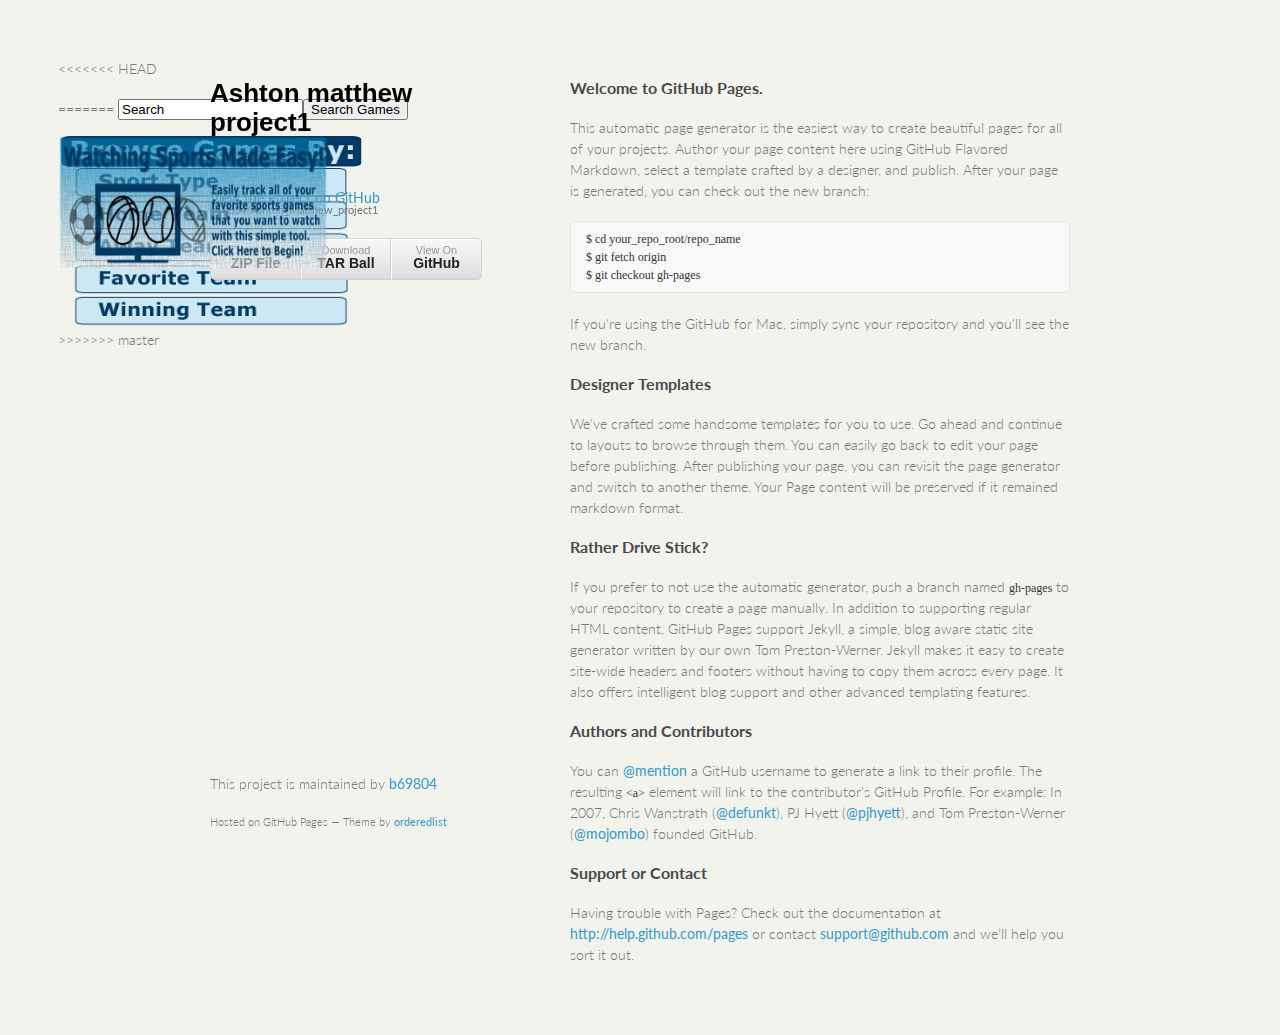
<file: index.html>
<<<<<<< HEAD
<!doctype html>
<html>
  <head>
    <meta charset="utf-8">
    <meta http-equiv="X-UA-Compatible" content="chrome=1">
    <title>Ashton matthew project1 by b69804</title>

    <link rel="stylesheet" href="stylesheets/styles.css">
    <link rel="stylesheet" href="stylesheets/pygment_trac.css">
    <meta name="viewport" content="width=device-width, initial-scale=1, user-scalable=no">
    <!--[if lt IE 9]>
    <script src="//html5shiv.googlecode.com/svn/trunk/html5.js"></script>
    <![endif]-->
  </head>
  <body>
    <div class="wrapper">
      <header>
        <h1>Ashton matthew project1</h1>
        <p>MUI Project 1</p>

        <p class="view"><a href="https://github.com/b69804/Ashton_Matthew_project1">View the Project on GitHub <small>b69804/Ashton_Matthew_project1</small></a></p>


        <ul>
          <li><a href="https://github.com/b69804/Ashton_Matthew_project1/zipball/master">Download <strong>ZIP File</strong></a></li>
          <li><a href="https://github.com/b69804/Ashton_Matthew_project1/tarball/master">Download <strong>TAR Ball</strong></a></li>
          <li><a href="https://github.com/b69804/Ashton_Matthew_project1">View On <strong>GitHub</strong></a></li>
        </ul>
      </header>
      <section>
        <h3>
<a name="welcome-to-github-pages" class="anchor" href="#welcome-to-github-pages"><span class="octicon octicon-link"></span></a>Welcome to GitHub Pages.</h3>

<p>This automatic page generator is the easiest way to create beautiful pages for all of your projects. Author your page content here using GitHub Flavored Markdown, select a template crafted by a designer, and publish. After your page is generated, you can check out the new branch:</p>

<pre><code>$ cd your_repo_root/repo_name
$ git fetch origin
$ git checkout gh-pages
</code></pre>

<p>If you're using the GitHub for Mac, simply sync your repository and you'll see the new branch.</p>

<h3>
<a name="designer-templates" class="anchor" href="#designer-templates"><span class="octicon octicon-link"></span></a>Designer Templates</h3>

<p>We've crafted some handsome templates for you to use. Go ahead and continue to layouts to browse through them. You can easily go back to edit your page before publishing. After publishing your page, you can revisit the page generator and switch to another theme. Your Page content will be preserved if it remained markdown format.</p>

<h3>
<a name="rather-drive-stick" class="anchor" href="#rather-drive-stick"><span class="octicon octicon-link"></span></a>Rather Drive Stick?</h3>

<p>If you prefer to not use the automatic generator, push a branch named <code>gh-pages</code> to your repository to create a page manually. In addition to supporting regular HTML content, GitHub Pages support Jekyll, a simple, blog aware static site generator written by our own Tom Preston-Werner. Jekyll makes it easy to create site-wide headers and footers without having to copy them across every page. It also offers intelligent blog support and other advanced templating features.</p>

<h3>
<a name="authors-and-contributors" class="anchor" href="#authors-and-contributors"><span class="octicon octicon-link"></span></a>Authors and Contributors</h3>

<p>You can <a href="https://github.com/blog/821" class="user-mention">@mention</a> a GitHub username to generate a link to their profile. The resulting <code>&lt;a&gt;</code> element will link to the contributor's GitHub Profile. For example: In 2007, Chris Wanstrath (<a href="https://github.com/defunkt" class="user-mention">@defunkt</a>), PJ Hyett (<a href="https://github.com/pjhyett" class="user-mention">@pjhyett</a>), and Tom Preston-Werner (<a href="https://github.com/mojombo" class="user-mention">@mojombo</a>) founded GitHub.</p>

<h3>
<a name="support-or-contact" class="anchor" href="#support-or-contact"><span class="octicon octicon-link"></span></a>Support or Contact</h3>

<p>Having trouble with Pages? Check out the documentation at <a href="http://help.github.com/pages">http://help.github.com/pages</a> or contact <a href="mailto:support@github.com">support@github.com</a> and we’ll help you sort it out.</p>
      </section>
      <footer>
        <p>This project is maintained by <a href="https://github.com/b69804">b69804</a></p>
        <p><small>Hosted on GitHub Pages &mdash; Theme by <a href="https://github.com/orderedlist">orderedlist</a></small></p>
      </footer>
    </div>
    <script src="javascripts/scale.fix.js"></script>
    
  </body>
</html>
=======
<!DOCTYPE html>

<!--
Matthew Ashton
MUI 1308 Project 1/-->  

<html>
<head>
    <meta charset="utf-8" />
    <meta name="description" content="Watching Sports Made Easy" />
    <meta name="keywords" content="Sports, lists, favorite sports, loves sports" />
    <meta name="robots" content="index, follow" />
    <meta name="viewport" content="user-scalable=no, width=device-width" />
    <meta name="viewport" content="target-densitydpi=device-dpi" />
    <meta name="HandheldFriendly" content="True" />
    <meta name="MobileOptimized" content="320" />
    
    <title>Watching Sports Made Easy!</title>
    
    <link href="css/MainCSS.css" rel="stylesheet" type="text/css" />
    <script src="js/MainJS.js" type="text/javascript"></script>
</head>

<body>
    <header>
        <hgroup>
        <h1>
        <a href="additem.html"> <img src="img/CTA_Final.png" alt="CTA"id="CTA" width="305" height="135"></a>
        </h1>
        </hgroup>
    </header>
    <input type="search" name="search" width="305" id="search-basic" value="Search" margin="10px"/><input type="button" name="searchButton" value="Search Games">
    <img src="img/Browse.png" alt="Browse" width="305" id="browse">
    <ul>
    <a href="SportType.html"><img margin="0" src="img/Sport_Type.png" alt="Sport Type" width="275"></a>
    <a href="HomeTeam.html"><img margin="0" src="img/Home_Team.png" alt="Home Team" id="Hteam" width="275"></a>
    <a href="AwayTeam.html"><img margin="0" src="img/Away_Team.png" alt="Away Team" width="275"></a>
    <a href="FavoriteTeam.html"><img margin="0" src="img/Favorite_Team.png" alt="Fav Team" width="275"></a>
    <a href="WinningTeam.html"><img margin="0" src="img/Winning_Team.png" alt="Winning Team" width="275"></a>
    </ul>
    
</body>
</html>
>>>>>>> master
</file>
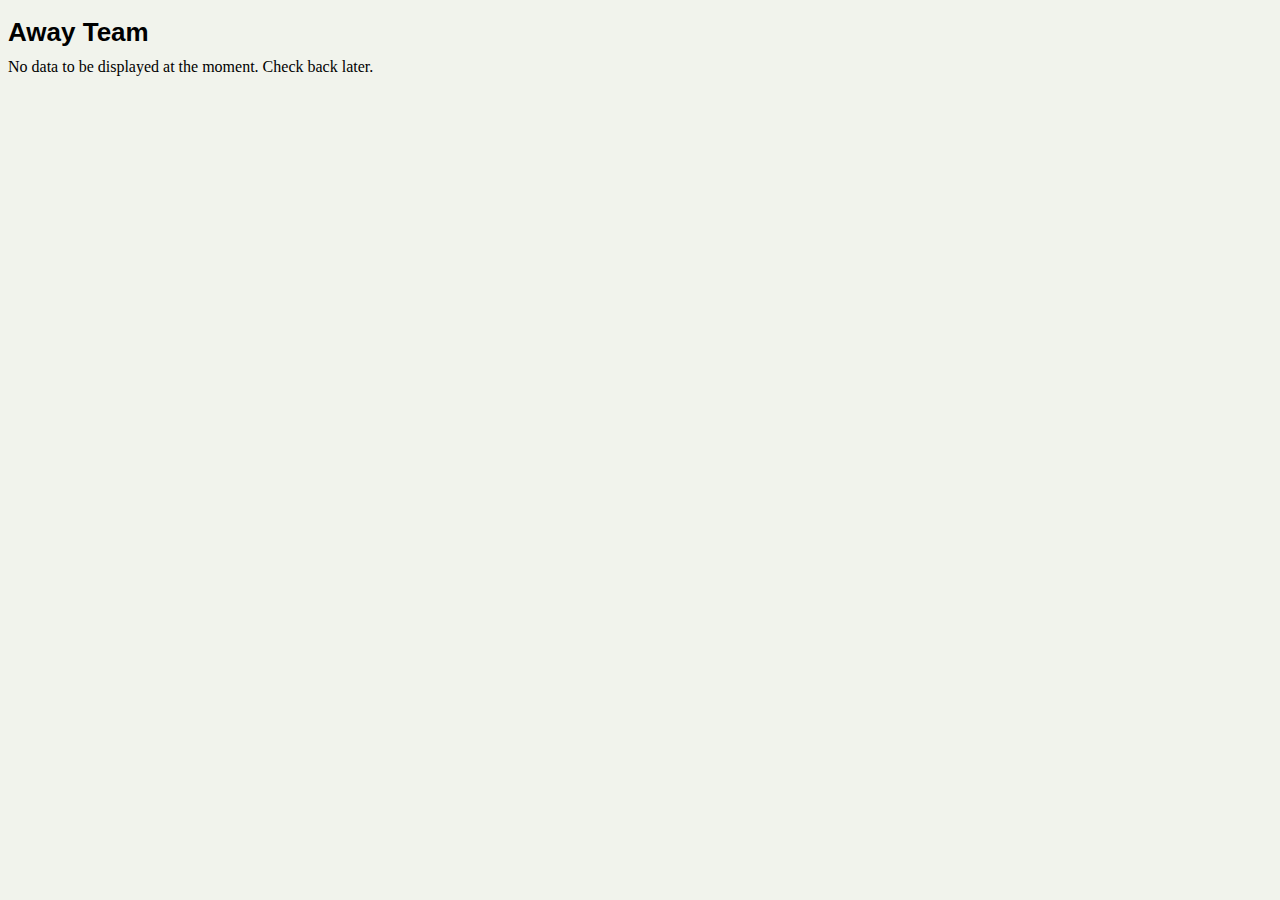
<file: AwayTeam.html>
<!DOCTYPE HTML>
    
    
<html lang="en">
<head>
<meta charset="utf-8" />
    <meta name="description" content="Watching Sports Made Easy" />
    <meta name="keywords" content="Sports, lists, favorite sports, loves sports" />
    <meta name="robots" content="index, follow" />
    <meta name="viewport" content="user-scalable=no, width=device-width" />
    <meta name="viewport" content="target-densitydpi=device-dpi" />
    <meta name="HandheldFriendly" content="True" />
    <meta name="MobileOptimized" content="320" />
    
    <title>Watching Sports Made Easy!</title>
    
    <link href="css/MainCSS.css" rel="stylesheet" type="text/css" />
    <script src="js/MainJS.js" type="text/javascript"></script>
</head>
<body>    
<header>
    <h1>Away Team</h1>
</header>
    No data to be displayed at the moment.  Check back later.
</body>
</html>
</file>
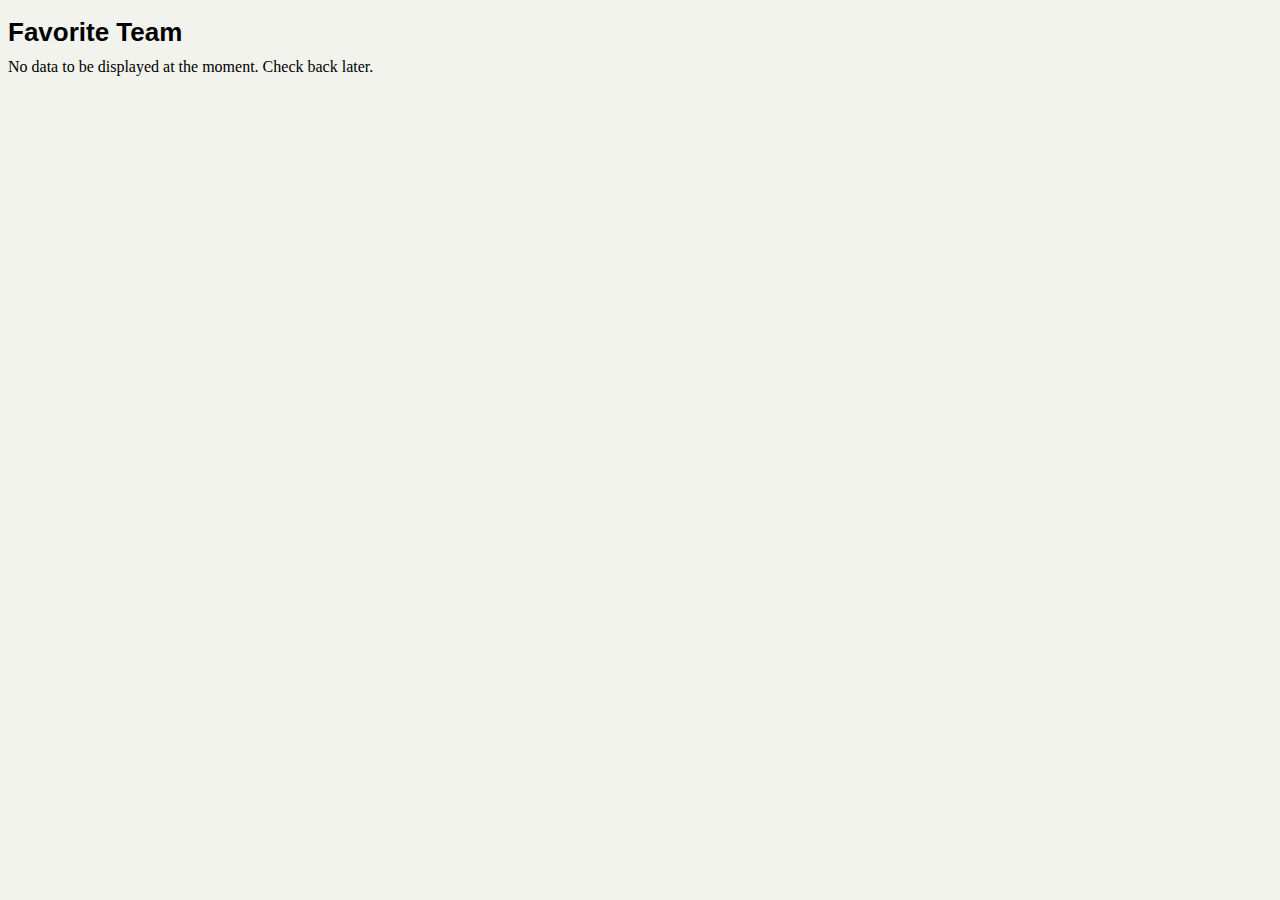
<file: FavoriteTeam.html>
<!DOCTYPE HTML>
    
    
<html lang="en">
<head>
<meta charset="utf-8" />
    <meta name="description" content="Watching Sports Made Easy" />
    <meta name="keywords" content="Sports, lists, favorite sports, loves sports" />
    <meta name="robots" content="index, follow" />
    <meta name="viewport" content="user-scalable=no, width=device-width" />
    <meta name="viewport" content="target-densitydpi=device-dpi" />
    <meta name="HandheldFriendly" content="True" />
    <meta name="MobileOptimized" content="320" />
    
    <title>Watching Sports Made Easy!</title>
    
    <link href="css/MainCSS.css" rel="stylesheet" type="text/css" />
    <script src="js/MainJS.js" type="text/javascript"></script>
</head>
<body>    
<header>
    <h1>Favorite Team</h1>
</header>
    No data to be displayed at the moment.  Check back later.
</body>
</html>
</file>
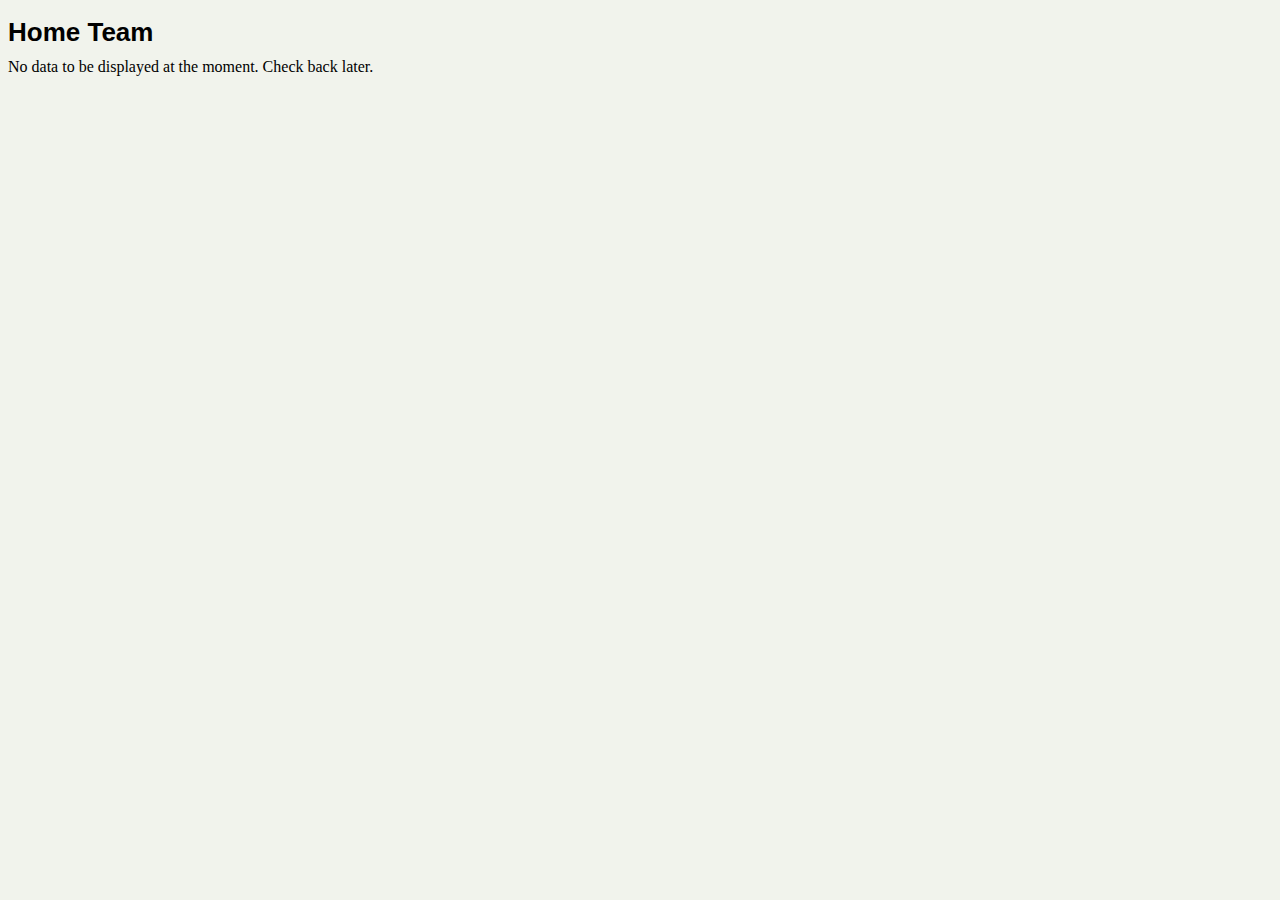
<file: HomeTeam.html>
<!DOCTYPE HTML>
    
    
<html lang="en">
<head>
<meta charset="utf-8" />
    <meta name="description" content="Watching Sports Made Easy" />
    <meta name="keywords" content="Sports, lists, favorite sports, loves sports" />
    <meta name="robots" content="index, follow" />
    <meta name="viewport" content="user-scalable=no, width=device-width" />
    <meta name="viewport" content="target-densitydpi=device-dpi" />
    <meta name="HandheldFriendly" content="True" />
    <meta name="MobileOptimized" content="320" />
    
    <title>Watching Sports Made Easy!</title>
    
    <link href="css/MainCSS.css" rel="stylesheet" type="text/css" />
    <script src="js/MainJS.js" type="text/javascript"></script>
</head>
<body>    
<header>
    <h1>Home Team</h1>
</header>
    No data to be displayed at the moment.  Check back later.
</body>
</html>
</file>
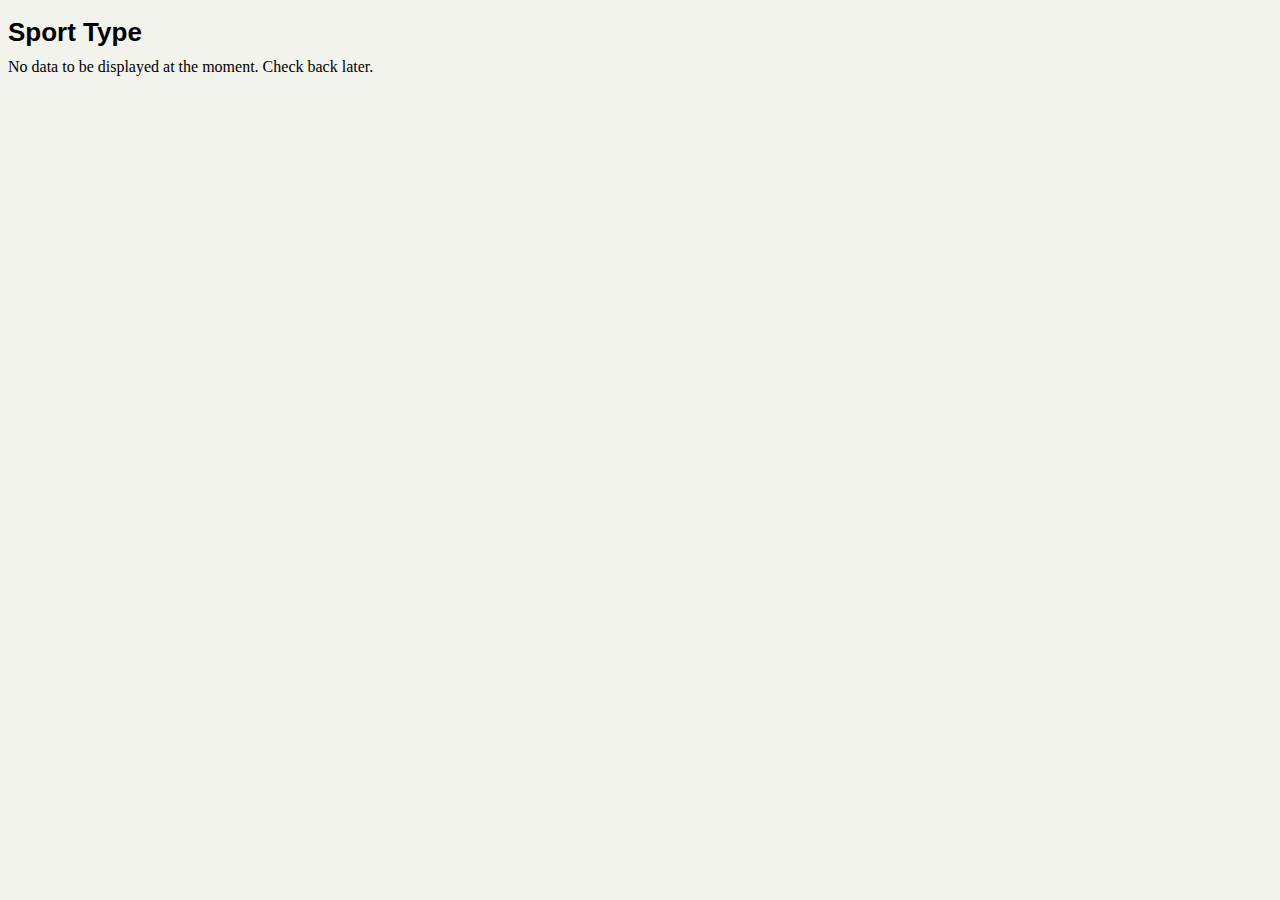
<file: SportType.html>
<!DOCTYPE HTML>
    
    
<html lang="en">
<head>
<meta charset="utf-8" />
    <meta name="description" content="Watching Sports Made Easy" />
    <meta name="keywords" content="Sports, lists, favorite sports, loves sports" />
    <meta name="robots" content="index, follow" />
    <meta name="viewport" content="user-scalable=no, width=device-width" />
    <meta name="viewport" content="target-densitydpi=device-dpi" />
    <meta name="HandheldFriendly" content="True" />
    <meta name="MobileOptimized" content="320" />
    
    <title>Watching Sports Made Easy!</title>
    
    <link href="css/MainCSS.css" rel="stylesheet" type="text/css" />
    <script src="js/MainJS.js" type="text/javascript"></script>
</head>
<body>    
<header>
    <h1>Sport Type</h1>
</header>
    No data to be displayed at the moment.  Check back later.
</body>
</html>
</file>
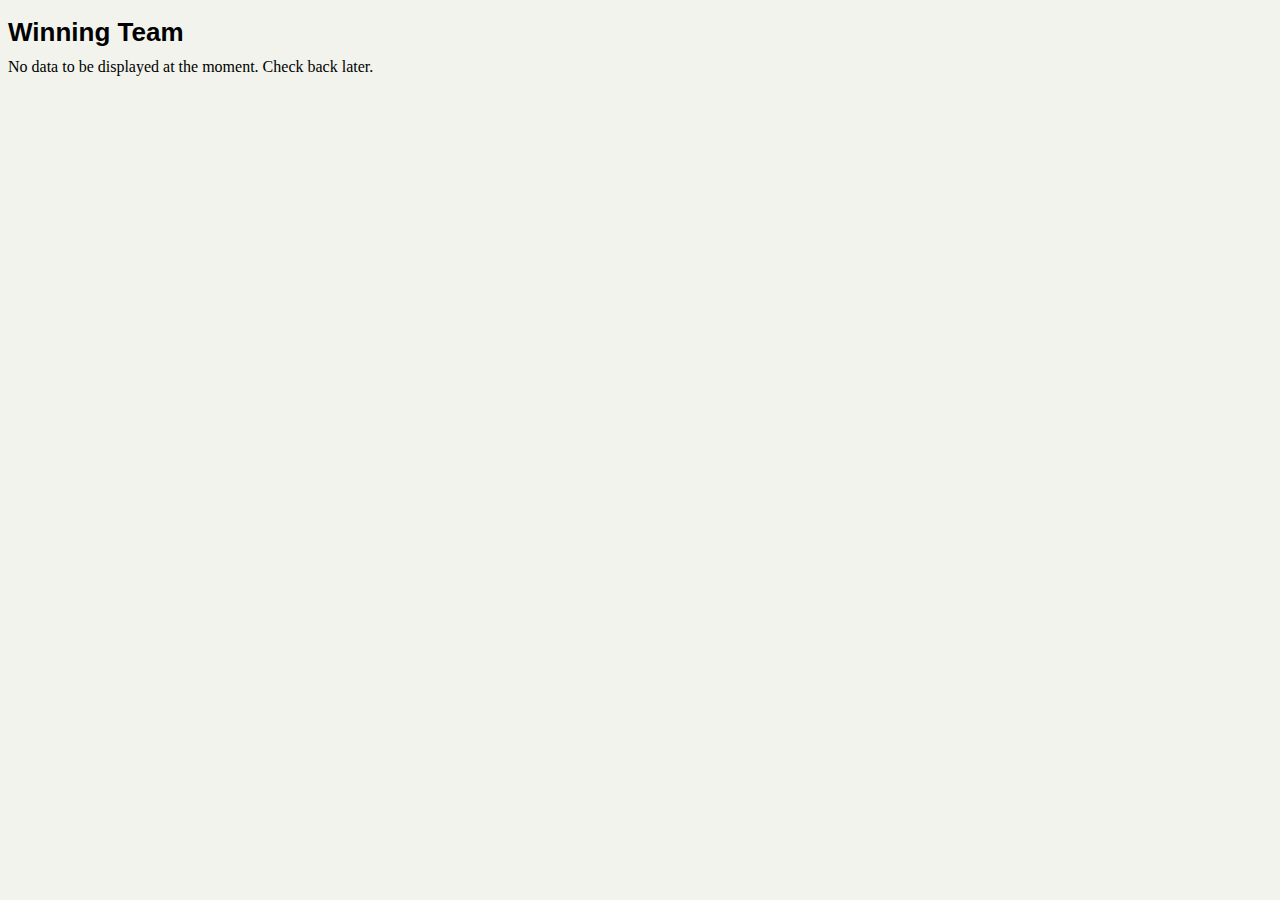
<file: WinningTeam.html>
<!DOCTYPE HTML>
    
    
<html lang="en">
<head>
<meta charset="utf-8" />
    <meta name="description" content="Watching Sports Made Easy" />
    <meta name="keywords" content="Sports, lists, favorite sports, loves sports" />
    <meta name="robots" content="index, follow" />
    <meta name="viewport" content="user-scalable=no, width=device-width" />
    <meta name="viewport" content="target-densitydpi=device-dpi" />
    <meta name="HandheldFriendly" content="True" />
    <meta name="MobileOptimized" content="320" />
    
    <title>Watching Sports Made Easy!</title>
    
    <link href="css/MainCSS.css" rel="stylesheet" type="text/css" />
    <script src="js/MainJS.js" type="text/javascript"></script>
</head>
<body>    
<header>
    <h1>Winning Team</h1>
</header>
    No data to be displayed at the moment.  Check back later.
</body>
</html>
</file>
<file: stylesheets/styles.css>
@import url(https://fonts.googleapis.com/css?family=Lato:300italic,700italic,300,700);

body {
  padding:50px;
  font:14px/1.5 Lato, "Helvetica Neue", Helvetica, Arial, sans-serif;
  color:#777;
  font-weight:300;
}

h1, h2, h3, h4, h5, h6 {
  color:#222;
  margin:0 0 20px;
}

p, ul, ol, table, pre, dl {
  margin:0 0 20px;
}

h1, h2, h3 {
  line-height:1.1;
}

h1 {
  font-size:28px;
}

h2 {
  color:#393939;
}

h3, h4, h5, h6 {
  color:#494949;
}

a {
  color:#39c;
  font-weight:400;
  text-decoration:none;
}

a small {
  font-size:11px;
  color:#777;
  margin-top:-0.6em;
  display:block;
}

.wrapper {
  width:860px;
  margin:0 auto;
}

blockquote {
  border-left:1px solid #e5e5e5;
  margin:0;
  padding:0 0 0 20px;
  font-style:italic;
}

code, pre {
  font-family:Monaco, Bitstream Vera Sans Mono, Lucida Console, Terminal;
  color:#333;
  font-size:12px;
}

pre {
  padding:8px 15px;
  background: #f8f8f8;  
  border-radius:5px;
  border:1px solid #e5e5e5;
  overflow-x: auto;
}

table {
  width:100%;
  border-collapse:collapse;
}

th, td {
  text-align:left;
  padding:5px 10px;
  border-bottom:1px solid #e5e5e5;
}

dt {
  color:#444;
  font-weight:700;
}

th {
  color:#444;
}

img {
  max-width:100%;
}

header {
  width:270px;
  float:left;
  position:fixed;
}

header ul {
  list-style:none;
  height:40px;
  
  padding:0;
  
  background: #eee;
  background: -moz-linear-gradient(top, #f8f8f8 0%, #dddddd 100%);
  background: -webkit-gradient(linear, left top, left bottom, color-stop(0%,#f8f8f8), color-stop(100%,#dddddd));
  background: -webkit-linear-gradient(top, #f8f8f8 0%,#dddddd 100%);
  background: -o-linear-gradient(top, #f8f8f8 0%,#dddddd 100%);
  background: -ms-linear-gradient(top, #f8f8f8 0%,#dddddd 100%);
  background: linear-gradient(top, #f8f8f8 0%,#dddddd 100%);
  
  border-radius:5px;
  border:1px solid #d2d2d2;
  box-shadow:inset #fff 0 1px 0, inset rgba(0,0,0,0.03) 0 -1px 0;
  width:270px;
}

header li {
  width:89px;
  float:left;
  border-right:1px solid #d2d2d2;
  height:40px;
}

header ul a {
  line-height:1;
  font-size:11px;
  color:#999;
  display:block;
  text-align:center;
  padding-top:6px;
  height:40px;
}

strong {
  color:#222;
  font-weight:700;
}

header ul li + li {
  width:88px;
  border-left:1px solid #fff;
}

header ul li + li + li {
  border-right:none;
  width:89px;
}

header ul a strong {
  font-size:14px;
  display:block;
  color:#222;
}

section {
  width:500px;
  float:right;
  padding-bottom:50px;
}

small {
  font-size:11px;
}

hr {
  border:0;
  background:#e5e5e5;
  height:1px;
  margin:0 0 20px;
}

footer {
  width:270px;
  float:left;
  position:fixed;
  bottom:50px;
}

@media print, screen and (max-width: 960px) {
  
  div.wrapper {
    width:auto;
    margin:0;
  }
  
  header, section, footer {
    float:none;
    position:static;
    width:auto;
  }
  
  header {
    padding-right:320px;
  }
  
  section {
    border:1px solid #e5e5e5;
    border-width:1px 0;
    padding:20px 0;
    margin:0 0 20px;
  }
  
  header a small {
    display:inline;
  }
  
  header ul {
    position:absolute;
    right:50px;
    top:52px;
  }
}

@media print, screen and (max-width: 720px) {
  body {
    word-wrap:break-word;
  }
  
  header {
    padding:0;
  }
  
  header ul, header p.view {
    position:static;
  }
  
  pre, code {
    word-wrap:normal;
  }
}

@media print, screen and (max-width: 480px) {
  body {
    padding:15px;
  }
  
  header ul {
    display:none;
  }
}

@media print {
  body {
    padding:0.4in;
    font-size:12pt;
    color:#444;
  }
}
</file>
<file: stylesheets/pygment_trac.css>
.highlight  { background: #ffffff; }
.highlight .c { color: #999988; font-style: italic } /* Comment */
.highlight .err { color: #a61717; background-color: #e3d2d2 } /* Error */
.highlight .k { font-weight: bold } /* Keyword */
.highlight .o { font-weight: bold } /* Operator */
.highlight .cm { color: #999988; font-style: italic } /* Comment.Multiline */
.highlight .cp { color: #999999; font-weight: bold } /* Comment.Preproc */
.highlight .c1 { color: #999988; font-style: italic } /* Comment.Single */
.highlight .cs { color: #999999; font-weight: bold; font-style: italic } /* Comment.Special */
.highlight .gd { color: #000000; background-color: #ffdddd } /* Generic.Deleted */
.highlight .gd .x { color: #000000; background-color: #ffaaaa } /* Generic.Deleted.Specific */
.highlight .ge { font-style: italic } /* Generic.Emph */
.highlight .gr { color: #aa0000 } /* Generic.Error */
.highlight .gh { color: #999999 } /* Generic.Heading */
.highlight .gi { color: #000000; background-color: #ddffdd } /* Generic.Inserted */
.highlight .gi .x { color: #000000; background-color: #aaffaa } /* Generic.Inserted.Specific */
.highlight .go { color: #888888 } /* Generic.Output */
.highlight .gp { color: #555555 } /* Generic.Prompt */
.highlight .gs { font-weight: bold } /* Generic.Strong */
.highlight .gu { color: #800080; font-weight: bold; } /* Generic.Subheading */
.highlight .gt { color: #aa0000 } /* Generic.Traceback */
.highlight .kc { font-weight: bold } /* Keyword.Constant */
.highlight .kd { font-weight: bold } /* Keyword.Declaration */
.highlight .kn { font-weight: bold } /* Keyword.Namespace */
.highlight .kp { font-weight: bold } /* Keyword.Pseudo */
.highlight .kr { font-weight: bold } /* Keyword.Reserved */
.highlight .kt { color: #445588; font-weight: bold } /* Keyword.Type */
.highlight .m { color: #009999 } /* Literal.Number */
.highlight .s { color: #d14 } /* Literal.String */
.highlight .na { color: #008080 } /* Name.Attribute */
.highlight .nb { color: #0086B3 } /* Name.Builtin */
.highlight .nc { color: #445588; font-weight: bold } /* Name.Class */
.highlight .no { color: #008080 } /* Name.Constant */
.highlight .ni { color: #800080 } /* Name.Entity */
.highlight .ne { color: #990000; font-weight: bold } /* Name.Exception */
.highlight .nf { color: #990000; font-weight: bold } /* Name.Function */
.highlight .nn { color: #555555 } /* Name.Namespace */
.highlight .nt { color: #000080 } /* Name.Tag */
.highlight .nv { color: #008080 } /* Name.Variable */
.highlight .ow { font-weight: bold } /* Operator.Word */
.highlight .w { color: #bbbbbb } /* Text.Whitespace */
.highlight .mf { color: #009999 } /* Literal.Number.Float */
.highlight .mh { color: #009999 } /* Literal.Number.Hex */
.highlight .mi { color: #009999 } /* Literal.Number.Integer */
.highlight .mo { color: #009999 } /* Literal.Number.Oct */
.highlight .sb { color: #d14 } /* Literal.String.Backtick */
.highlight .sc { color: #d14 } /* Literal.String.Char */
.highlight .sd { color: #d14 } /* Literal.String.Doc */
.highlight .s2 { color: #d14 } /* Literal.String.Double */
.highlight .se { color: #d14 } /* Literal.String.Escape */
.highlight .sh { color: #d14 } /* Literal.String.Heredoc */
.highlight .si { color: #d14 } /* Literal.String.Interpol */
.highlight .sx { color: #d14 } /* Literal.String.Other */
.highlight .sr { color: #009926 } /* Literal.String.Regex */
.highlight .s1 { color: #d14 } /* Literal.String.Single */
.highlight .ss { color: #990073 } /* Literal.String.Symbol */
.highlight .bp { color: #999999 } /* Name.Builtin.Pseudo */
.highlight .vc { color: #008080 } /* Name.Variable.Class */
.highlight .vg { color: #008080 } /* Name.Variable.Global */
.highlight .vi { color: #008080 } /* Name.Variable.Instance */
.highlight .il { color: #009999 } /* Literal.Number.Integer.Long */

.type-csharp .highlight .k { color: #0000FF }
.type-csharp .highlight .kt { color: #0000FF }
.type-csharp .highlight .nf { color: #000000; font-weight: normal }
.type-csharp .highlight .nc { color: #2B91AF }
.type-csharp .highlight .nn { color: #000000 }
.type-csharp .highlight .s { color: #A31515 }
.type-csharp .highlight .sc { color: #A31515 }
</file>
<file: css/MainCSS.css>
/*
 Matthew Ashton
 MUI 1308 Project 1
 CSS Style sheet for Web App
 */



body{
    background: #F1F3EC;
}

#HomeTeamPNG{
    margin: 0;
}
   
a:hover{color:blue;}

legend {
    color: #003963;
    background: #F1F3EC;
    font-size: 20px;
    font-weight: bold;
    font-family: Verdana, Geneva, sans-serif;
}

h1{
    margin-bottom: 10px;
    color: #000000;
    font-family: Verdana, Geneva, sans-serif;
    font-size: 26px;
}

#CTA{
    margin-bottom: 20px;
    padding: 0px;
}

#browse{
    margin: 0px;
}

img{
    margin: 0px;
}


ul{
    margin-bottom: 3px;
    padding-left: 15px;
    text-align: left;
}

li {
    padding-left: 0px;
    font-size: 14px;
    font-family: Verdana, Geneva, sans-serif;
}

fieldset {
    padding: 5px;
    color: #000000;   
}

#search-basic{
    margin-top: 20px;
    
}
input{
    margin-bottom: 15px;
    color: black;
}

input.hasFocus{
    border: 2px solid #B22222
}
</file>
